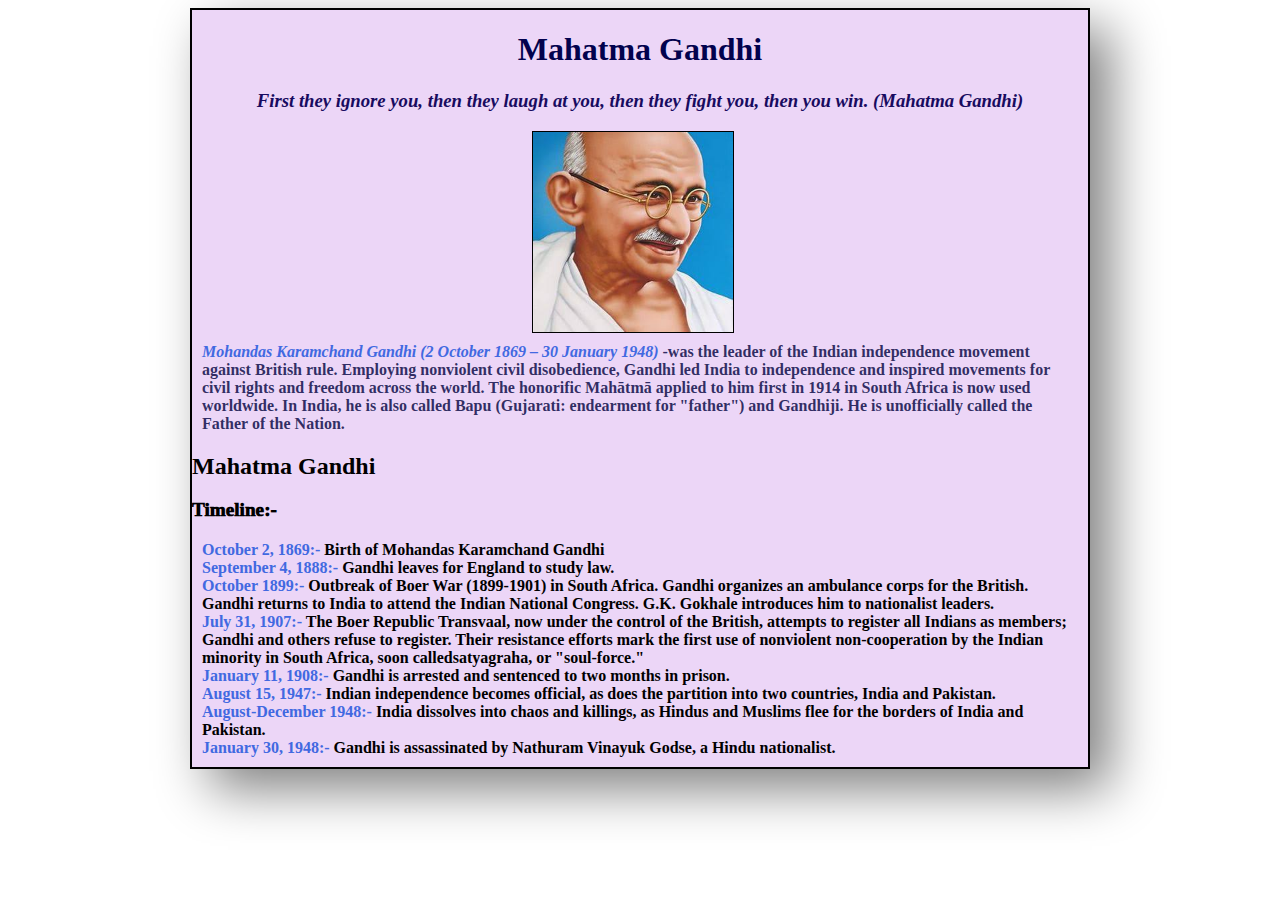
<file: index.html>
<!DOCTYPE html>
<head>
    <title>
        Mahatma gandhi
    </title>
    <link rel="stylesheet" type="text/css" href="tributepage.css">
</head>
<body>
    <div class="first">
       <div class="mainpage">
           <h1>Mahatma Gandhi</h1>
          <h3>
            First they ignore you, then they laugh at you, then they fight 
            you, then you win. (Mahatma Gandhi)
          </h3>
       <div class="image">
       </div>
       <div class="paragraph">
        <h4>
            <i>Mohandas Karamchand Gandhi (2 October 1869 – 30 January 1948)</i> 
            -was the leader of the Indian independence movement against British rule.
             Employing nonviolent civil disobedience, Gandhi led India to independence 
             and inspired movements for civil rights and freedom across the world. 
             The honorific Mahātmā applied to him first in 1914 in South Africa is now
              used worldwide. In India, he is also called Bapu (Gujarati: endearment for
               "father") and Gandhiji. He is unofficially called the Father of the Nation.
        </h4>
       </div>
        <div class="second">
        <h2>
            Mahatma Gandhi
        </h2>
        <p>
            Timeline:-
        </p>
        <h4>
            <n>October 2, 1869:-</n> Birth of Mohandas Karamchand Gandhi <br>
<n>September 4, 1888:-</n> Gandhi leaves for England to study law.<br>
 <n>October 1899:-</n> Outbreak of Boer War (1899-1901) in South Africa. Gandhi organizes an ambulance corps for the British.
Gandhi returns to India to attend the Indian National Congress. G.K. Gokhale introduces him to nationalist leaders.<br>
<n>July 31, 1907:- </n>The Boer Republic Transvaal, now under the control of the British, attempts to register all Indians as members; Gandhi and others refuse to register. Their resistance efforts mark the first use of nonviolent non-cooperation by the Indian minority in South Africa, soon calledsatyagraha, or "soul-force."<br>
<n>January 11, 1908:-</n> Gandhi is arrested and sentenced to two months in prison.<br>
<n>August 15, 1947:- </n>Indian independence becomes official, as does the partition into two countries, India and Pakistan.<br>
<n>August-December 1948:-</n> India dissolves into chaos and killings, as Hindus and Muslims flee for the borders of India and Pakistan.<br>
<n>January 30, 1948:-</n> Gandhi is assassinated by Nathuram Vinayuk Godse, a Hindu nationalist.<br>
        </h4>
       </div>
       </div>
    </div>
</body>
</file>
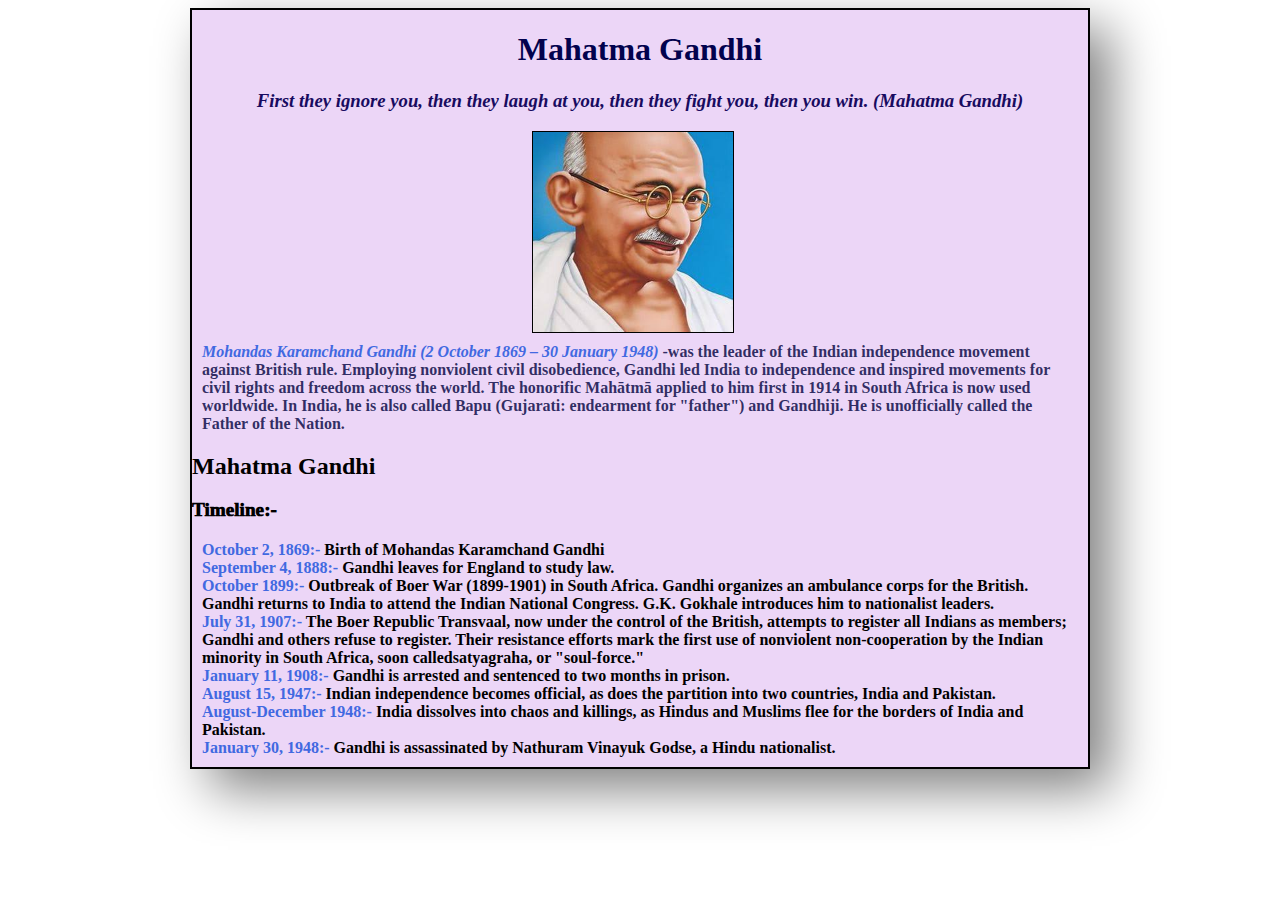
<file: tributepage.html>
<!DOCTYPE html>
<head>
    <title>
        Mahatma gandhi
    </title>
    <link rel="stylesheet" type="text/css" href="tributepage.css">
</head>
<body>
    <div class="first">
       <div class="mainpage">
           <h1>Mahatma Gandhi</h1>
          <h3>
            First they ignore you, then they laugh at you, then they fight 
            you, then you win. (Mahatma Gandhi)
          </h3>
       <div class="image">
       </div>
       <div class="paragraph">
        <h4>
            <i>Mohandas Karamchand Gandhi (2 October 1869 – 30 January 1948)</i> 
            -was the leader of the Indian independence movement against British rule.
             Employing nonviolent civil disobedience, Gandhi led India to independence 
             and inspired movements for civil rights and freedom across the world. 
             The honorific Mahātmā applied to him first in 1914 in South Africa is now
              used worldwide. In India, he is also called Bapu (Gujarati: endearment for
               "father") and Gandhiji. He is unofficially called the Father of the Nation.
        </h4>
       </div>
        <div class="second">
        <h2>
            Mahatma Gandhi
        </h2>
        <p>
            Timeline:-
        </p>
        <h4>
            <n>October 2, 1869:-</n> Birth of Mohandas Karamchand Gandhi <br>
<n>September 4, 1888:-</n> Gandhi leaves for England to study law.<br>
 <n>October 1899:-</n> Outbreak of Boer War (1899-1901) in South Africa. Gandhi organizes an ambulance corps for the British.
Gandhi returns to India to attend the Indian National Congress. G.K. Gokhale introduces him to nationalist leaders.<br>
<n>July 31, 1907:- </n>The Boer Republic Transvaal, now under the control of the British, attempts to register all Indians as members; Gandhi and others refuse to register. Their resistance efforts mark the first use of nonviolent non-cooperation by the Indian minority in South Africa, soon calledsatyagraha, or "soul-force."<br>
<n>January 11, 1908:-</n> Gandhi is arrested and sentenced to two months in prison.<br>
<n>August 15, 1947:- </n>Indian independence becomes official, as does the partition into two countries, India and Pakistan.<br>
<n>August-December 1948:-</n> India dissolves into chaos and killings, as Hindus and Muslims flee for the borders of India and Pakistan.<br>
<n>January 30, 1948:-</n> Gandhi is assassinated by Nathuram Vinayuk Godse, a Hindu nationalist.<br>
        </h4>
       </div>
       </div>
    </div>
</body>
</file>
<file: tributepage.css>
.first{
    
    display: flex;
    align-items: center;
    justify-content: center;
}
.mainpage{
  background-color: rgb(236, 214, 247);
  width: 70vw;
  border: 2px solid black;
  box-shadow: 20px 20px 50px gray;
}
.mainpage h1{
    display: flex;
    align-items: center;
    justify-content: center;
    color: rgb(2, 2, 78);
}
.mainpage h3{
    display: flex;
    align-items: center;
    justify-content: center;
    font-style: italic;
    color: rgb(24, 11, 96);
}
.image{
    background-image: url("Mahatma_Gandhi_photo.jpg");
    background-position: center;
    background-size: cover;
    height: 200px;
    width: 200px;
    margin-left: 340px;
    border: 1px solid black;
}
.paragraph h4{
    color: rgba(7, 7, 68, 0.833);
    margin: 10px;
    font-style:normal;
}
.paragraph i{
    color: royalblue;
}
.second p{
   font-size: larger;
   font-weight: 1000; 
}
.second h4{
    margin: 10px;
}
.second n{
    color: royalblue;
}
</file>
